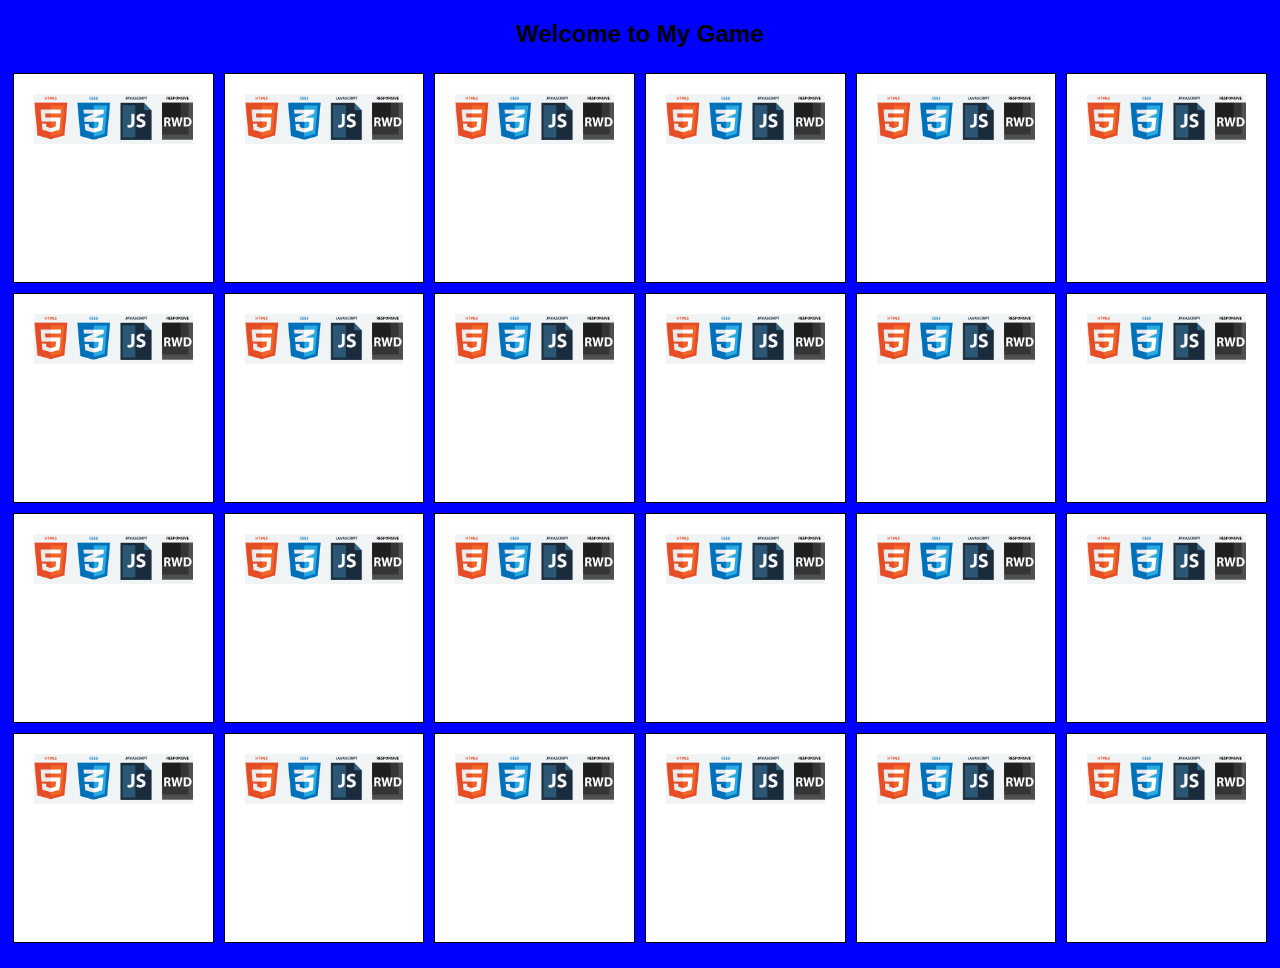
<file: Game using JS/index.html>
<!DOCTYPE html>
<html >
<head>
  <meta charset="UTF-8">
  <meta name="viewport" content="width=device-width, initial-scale=1">
  <title>Game</title>
   <link rel="stylesheet" href="stylesheet.css">
</head>

<body>
  <h2 class="header"> Welcome to My Game </h2>
  <div class="content">	
	<div class="game"></div>
		<div class="modal-overlay">
			<div class="modal">
				<h3 class="winner">Well Payed! You Won!</h3>
				<button class="playagain">Play Again?</button>
			</div>
		</div>
	</div>
  <script src='http://cdnjs.cloudflare.com/ajax/libs/jquery/2.1.3/jquery.min.js'></script>
  <script src="script.js"></script>
</body>
</html>
</file>
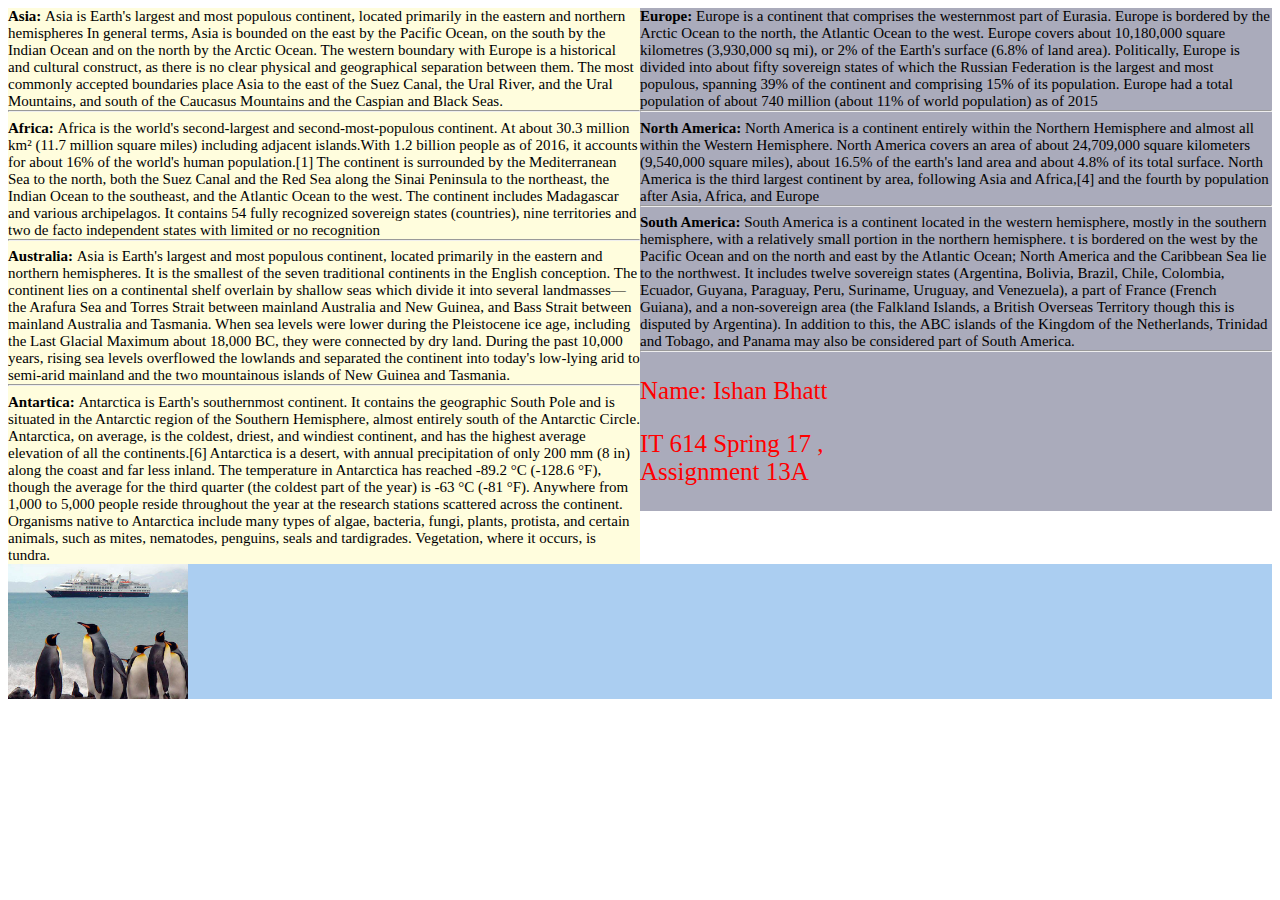
<file: Responsive Web Page Example/index.html>
<!DOCTYPE html>
<html lang="en">
<head>
    <meta charset="UTF-8">
    <meta name="viewport" content="width=device-width, initial-scale=1.0">
    <title>Responsive Web Design</title>
  <link rel="stylesheet" href="stylesheet.css"/>
</head>
<body>
<div class="main">

   

    <div>
      <div class="Left">
        <span> <b>Asia: </b> Asia is Earth's largest and most populous continent, located primarily in the eastern and northern hemispheres In general terms, Asia is bounded on the east by the Pacific Ocean, on the south by the Indian Ocean and on the north by the Arctic Ocean. The western boundary with Europe is a historical and cultural construct, as there is no clear physical and geographical separation between them. The most commonly accepted boundaries place Asia to the east of the Suez Canal, the Ural River, and the Ural Mountains, and south of the Caucasus Mountains and the Caspian and Black Seas. </span> <HR>
		 <span> <b>Africa: </b> Africa is the world's second-largest and second-most-populous continent. At about 30.3 million km² (11.7 million square miles) including adjacent islands.With 1.2 billion people as of 2016, it accounts for about 16% of the world's human population.[1] The continent is surrounded by the Mediterranean Sea to the north, both the Suez Canal and the Red Sea along the Sinai Peninsula to the northeast, the Indian Ocean to the southeast, and the Atlantic Ocean to the west. The continent includes Madagascar and various archipelagos. It contains 54 fully recognized sovereign states (countries), nine territories and two de facto independent states with limited or no recognition </span> <HR>
		  <span> <b>Australia: </b> Asia is Earth's largest and most populous continent, located primarily in the eastern and northern hemispheres. It is the smallest of the seven traditional continents in the English conception. The continent lies on a continental shelf overlain by shallow seas which divide it into several landmasses—the Arafura Sea and Torres Strait between mainland Australia and New Guinea, and Bass Strait between mainland Australia and Tasmania. When sea levels were lower during the Pleistocene ice age, including the Last Glacial Maximum about 18,000 BC, they were connected by dry land. During the past 10,000 years, rising sea levels overflowed the lowlands and separated the continent into today's low-lying arid to semi-arid mainland and the two mountainous islands of New Guinea and Tasmania.  </span> <HR>
		  <span> <b>Antartica: </b> Antarctica  is Earth's southernmost continent. It contains the geographic South Pole and is situated in the Antarctic region of the Southern Hemisphere, almost entirely south of the Antarctic Circle. Antarctica, on average, is the coldest, driest, and windiest continent, and has the highest average elevation of all the continents.[6] Antarctica is a desert, with annual precipitation of only 200 mm (8 in) along the coast and far less inland. The temperature in Antarctica has reached -89.2 °C (-128.6 °F), though the average for the third quarter (the coldest part of the year) is -63 °C (-81 °F). Anywhere from 1,000 to 5,000 people reside throughout the year at the research stations scattered across the continent. Organisms native to Antarctica include many types of algae, bacteria, fungi, plants, protista, and certain animals, such as mites, nematodes, penguins, seals and tardigrades. Vegetation, where it occurs, is tundra.   </span>
     </div>

      <div class="Right">
        <span> <b>Europe: </b> Europe is a continent that comprises the westernmost part of Eurasia. Europe is bordered by the Arctic Ocean to the north, the Atlantic Ocean to the west. Europe covers about 10,180,000 square kilometres (3,930,000 sq mi), or 2% of the Earth's surface (6.8% of land area). Politically, Europe is divided into about fifty sovereign states of which the Russian Federation is the largest and most populous, spanning 39% of the continent and comprising 15% of its population. Europe had a total population of about 740 million (about 11% of world population) as of 2015 </span> <HR>
		 <span> <b>North America: </b> North America is a continent entirely within the Northern Hemisphere and almost all within the Western Hemisphere. North America covers an area of about 24,709,000 square kilometers (9,540,000 square miles), about 16.5% of the earth's land area and about 4.8% of its total surface. North America is the third largest continent by area, following Asia and Africa,[4] and the fourth by population after Asia, Africa, and Europe </span> <HR>
		  <span> <b>South America: </b> South America is a continent located in the western hemisphere, mostly in the southern hemisphere, with a relatively small portion in the northern hemisphere. t is bordered on the west by the Pacific Ocean and on the north and east by the Atlantic Ocean; North America and the Caribbean Sea lie to the northwest. It includes twelve sovereign states (Argentina, Bolivia, Brazil, Chile, Colombia, Ecuador, Guyana, Paraguay, Peru, Suriname, Uruguay, and Venezuela), a part of France (French Guiana), and a non-sovereign area (the Falkland Islands, a British Overseas Territory though this is disputed by Argentina). In addition to this, the ABC islands of the Kingdom of the Netherlands, Trinidad and Tobago, and Panama may also be considered part of South America.  </span> <HR>
		  <p> Name: Ishan Bhatt </p> 
		<p> IT 614 Spring 17 , <BR>Assignment 13A <p>
		  
      </div>
    </div>

	
	
    <footer>
		
    </footer>
</div>





</body>
</html>
</file>
<file: Game using JS/stylesheet.css>
@import url(http://weloveiconfonts.com/api/?family=brandico);

[class*="brandico-"]:before {
  font-family: 'brandico', sans-serif;
}

* {
  box-sizing: border-box;
}

html, body {
  height: 100%;
}
.header{
	text-align: center;
}
body {
  background: blue;
  font-family: "Arial", sans-serif;
  min-height: 100%;
}

.content {
  position: relative;
  height: 100%;
  min-height: 500px;
  padding-bottom: 20px;
}

.game {
  -webkit-transform-style: preserve-3d;
          transform-style: preserve-3d;
  -webkit-perspective: 500px;
          perspective: 500px;
  min-height: 100%;
  height: 100%;
}

@-webkit-keyframes matchAnim {
  0% {
    background: #bcffcc;
  }
  100% {
    background: white;
  }
}

@keyframes matchAnim {
  0% {
    background: #bcffcc;
  }
  100% {
    background: white;
  }
}
.card {
  float: left;
  width: 16.66666%;
  height: 25%;
  padding: 5px;
  text-align: center;
  display: block;
  -webkit-perspective: 500px;
          perspective: 500px;
  position: relative;
  cursor: pointer;
  z-index: 50;
  -webkit-tap-highlight-color: transparent;
}
@media (max-width: 800px) {
  .card {
    width: 25%;
    height: 16.666%;
  }
}
.card .inside {
  width: 100%;
  height: 100%;
  display: block;
  -webkit-transform-style: preserve-3d;
          transform-style: preserve-3d;
  -webkit-transition: .4s ease-in-out;
  transition: .4s ease-in-out;
  background: white;
}
.card .inside.picked, .card .inside.matched {
  -webkit-transform: rotateY(180deg);
          transform: rotateY(180deg);
}
.card .inside.matched {
  -webkit-animation: 1s matchAnim ease-in-out;
          animation: 1s matchAnim ease-in-out;
  -webkit-animation-delay: .4s;
          animation-delay: .4s;
}
.card .front, .card .back {
  border: 1px solid black;
  -webkit-backface-visibility: hidden;
          backface-visibility: hidden;
  position: absolute;
  top: 0;
  left: 0;
  width: 100%;
  height: 100%;
  padding: 20px;
}
.card .front img, .card .back img {
  max-width: 100%;
  display: block;
  margin: 0 auto;
  max-height: 100%;
}
.card .front {
  -webkit-transform: rotateY(-180deg);
          transform: rotateY(-180deg);
}
@media (max-width: 800px) {
  .card .front {
    padding: 5px;
  }
}
@media (max-width: 800px) {
  .card .back {
    padding: 10px;
  }
}

.modal-overlay {
  display: none;
  background: rgba(0, 0, 0, 0.8);
  position: fixed;
  top: 0;
  left: 0;
  width: 100%;
  height: 100%;
}

.modal {
  display: none;
  position: relative;
  width: 500px;
  height: 400px;
  max-height: 90%;
  max-width: 90%;
  min-height: 380px;
  margin: 0 auto;
  background: white;
  top: 50%;
  -webkit-transform: translateY(-50%);
          transform: translateY(-50%);
  padding: 30px 10px;
}
.modal .winner {
  font-size: 75px;
  text-align: center;
  font-family: "Anton", sans-serif;
  color: #abcd12;
  text-shadow: 0px 3px 0 black;
}
@media (max-width: 480px) {
  .modal .winner {
    font-size: 50px;
  }
}
.modal .restart {
  font-family: "Anton", sans-serif;
  margin: 32px auto;
  padding: 22px 32px;
  display: block;
  font-size: 35px;
  border: none;
  background: #abcd12;
  background: -webkit-linear-gradient(#4d4d4d, #222);
  background: linear-gradient(#abcd12, #333);
  border: 1px solid #111;
  border-radius: 6px;
  color: white;
  text-shadow: 0px 1px 0 black;
  cursor: pointer;
}
.modal .social {
  text-align: center;
  margin: 20px auto;
}
.modal .message {
  text-align: center;
}
.modal .restart:hover {
  background: -webkit-linear-gradient(#111, black);
  background: linear-gradient(#111, black);
}
.modal .message a {
  text-decoration: none;
  color: #38bdf7;
  font-weight: bold;
}
.modal .message a:hover {
  border-bottom: 1px dotted #56c0eb;
  color: #66b3cd;
  
}
.modal .share-text {
  margin: 10px auto;
  text-align: center;
}
.modal .social li {
  display: inline-block;
  height: 50px;
  width: 50px;
  margin-right: 10px;
}
.modal .social li:last-child {
  margin-right: 0;
}
.modal .social li a {
  display: block;
  line-height: 50px;
  font-size: 20px;
  color: white;
  text-decoration: none;
  border-radius: 5px;
}

footer {
  height: 20px;
  position: absolute;
  bottom: 0;
  width: 100%;
  z-index: 0;
}
</file>
<file: Responsive Web Page Example/stylesheet.css>
header, footer {
background-color: #ABCEF1;
color: #123CD2;
text-align: center;
height: 85px;
padding-top: 20px;
padding-bottom: 15px;
font-size: 20px;
 background-image: url('./img/fox.jpg');
    background-repeat: no-repeat;
    background-size: contain;
}



footer {
	text-align: center;
    width: 100%;
	clear: both;
    height: 100px;
    background-image: url('./img/pen.jpg');
    background-repeat: no-repeat;
    background-size: contain;
    
}
p
{
	font-size: 25px;
	color:red;
}

.main{
margin: auto;
width: 100%;
}
.Left{
  float: left;
  width: 100%;
  font-size: 15px;
  background-color: #456;;
}
.Right{
  float: right;
  width: 100%;
  font-size: 15px;
  background-color: #123;
}
.Left span{
  float: left;
  width: 100%;
}
.Right span{
  float: right;
  width: 100%;
}

@media screen and (min-width: 800px) {
	.Right{
	float: right;
	width: 50%;
	background-color: #AAABBB;
	}
	.Right span{
	float: right;
	}
	.Left{
	  float: left;
	  width: 50%;
	  background-color: #FFFDDD;
	}
	.Left span{
		float: left;
	}
}
</file>
